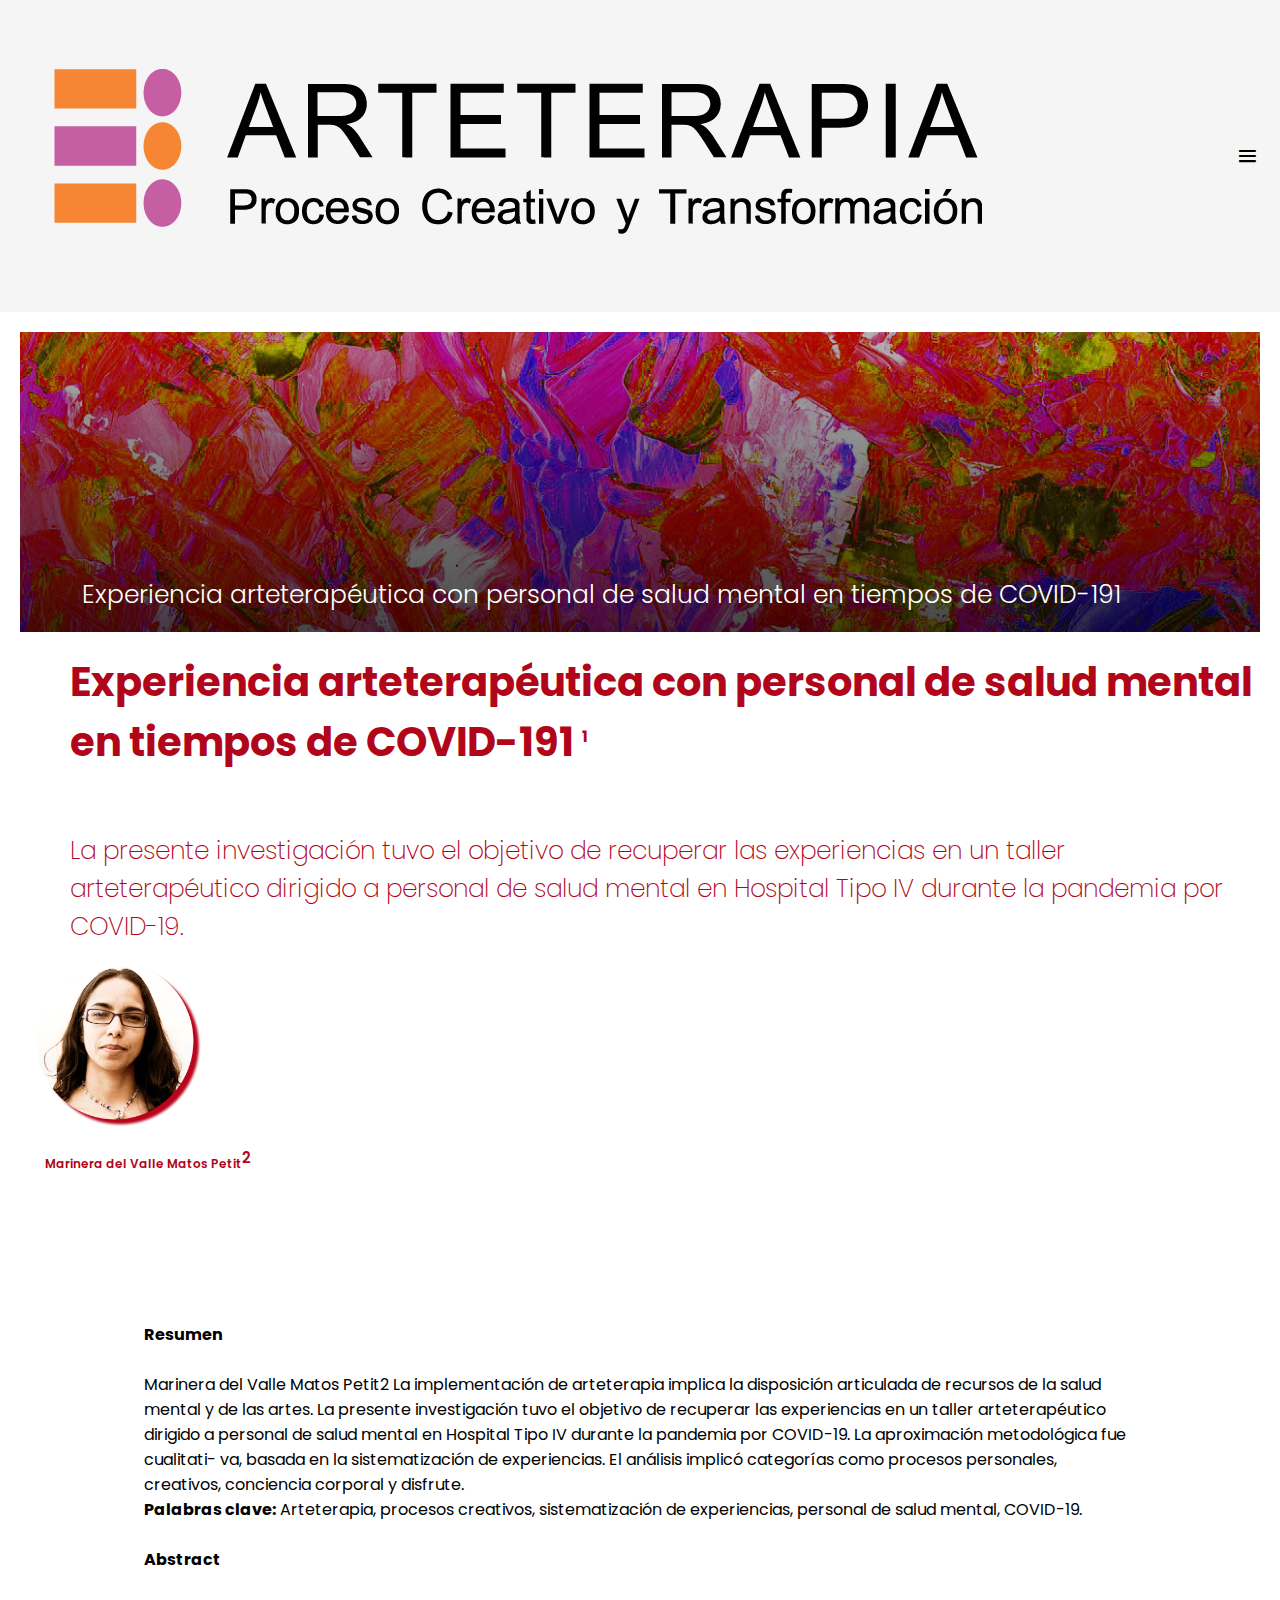
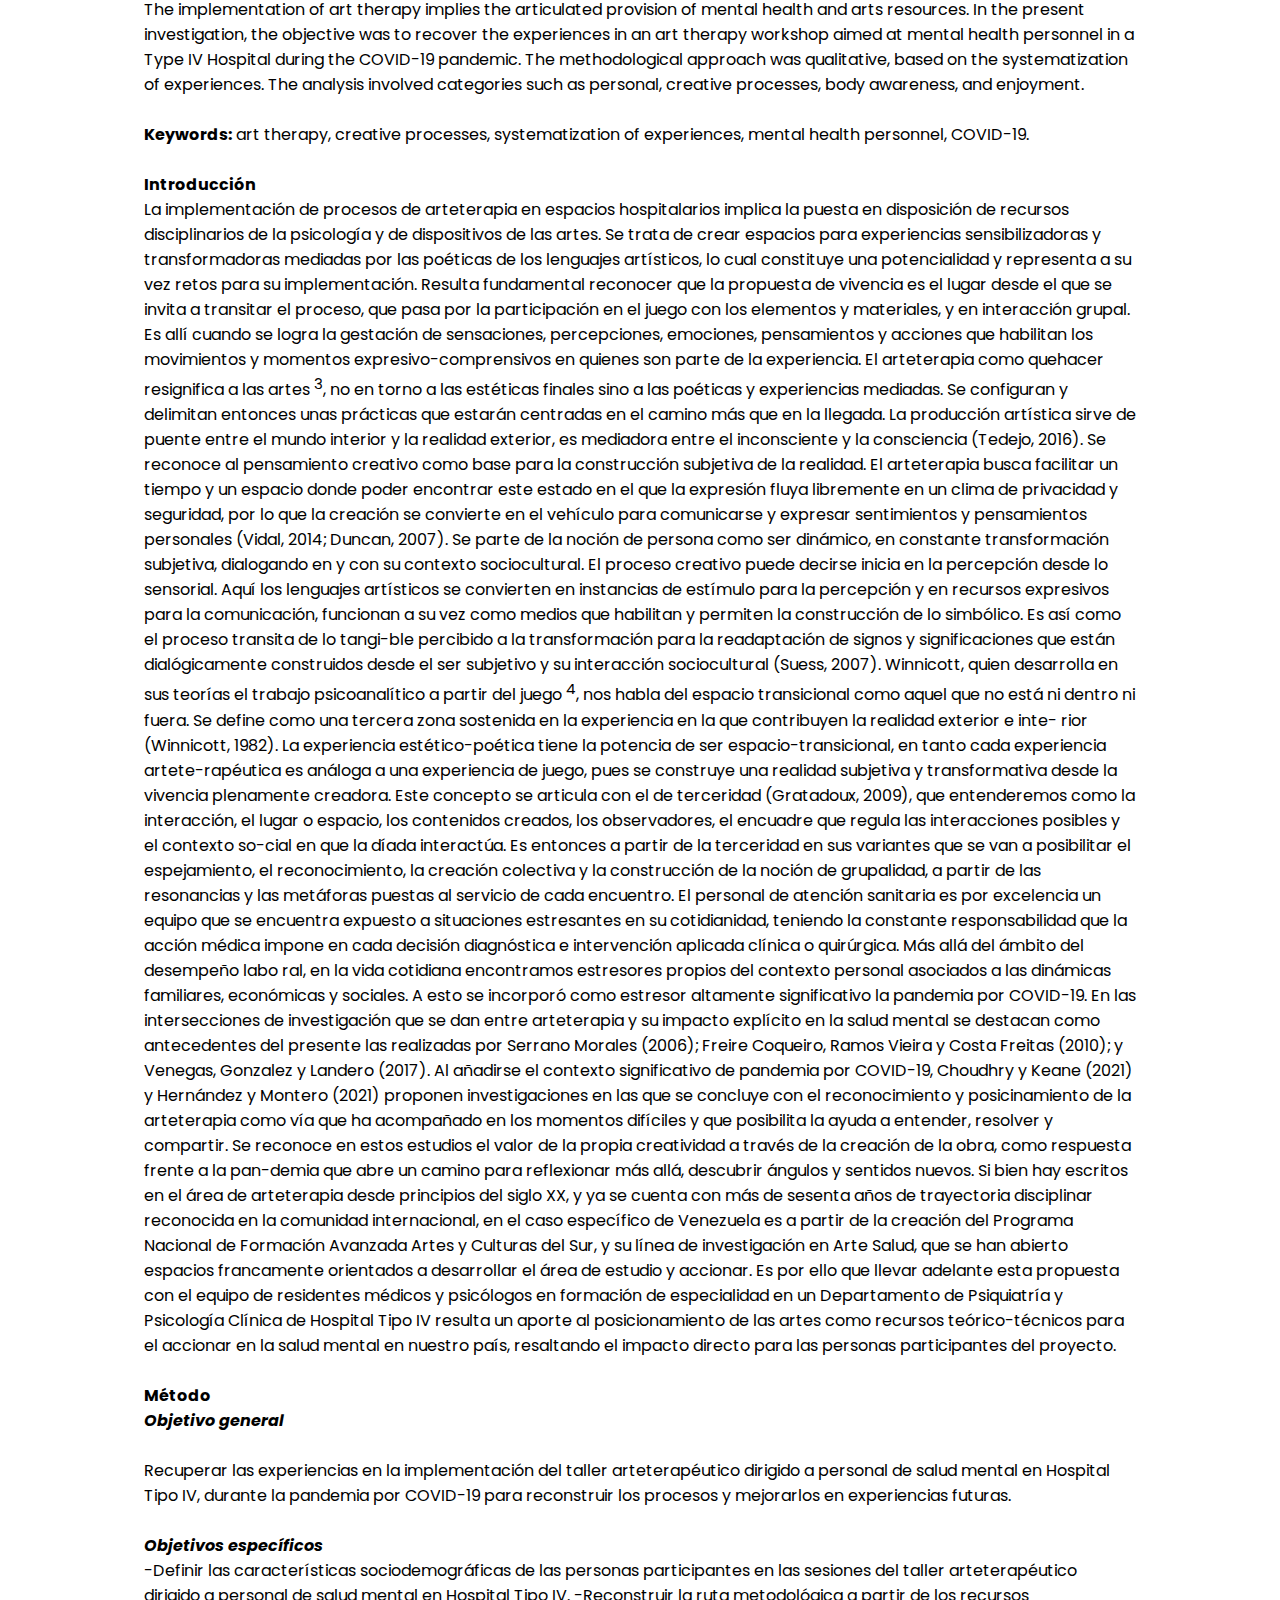
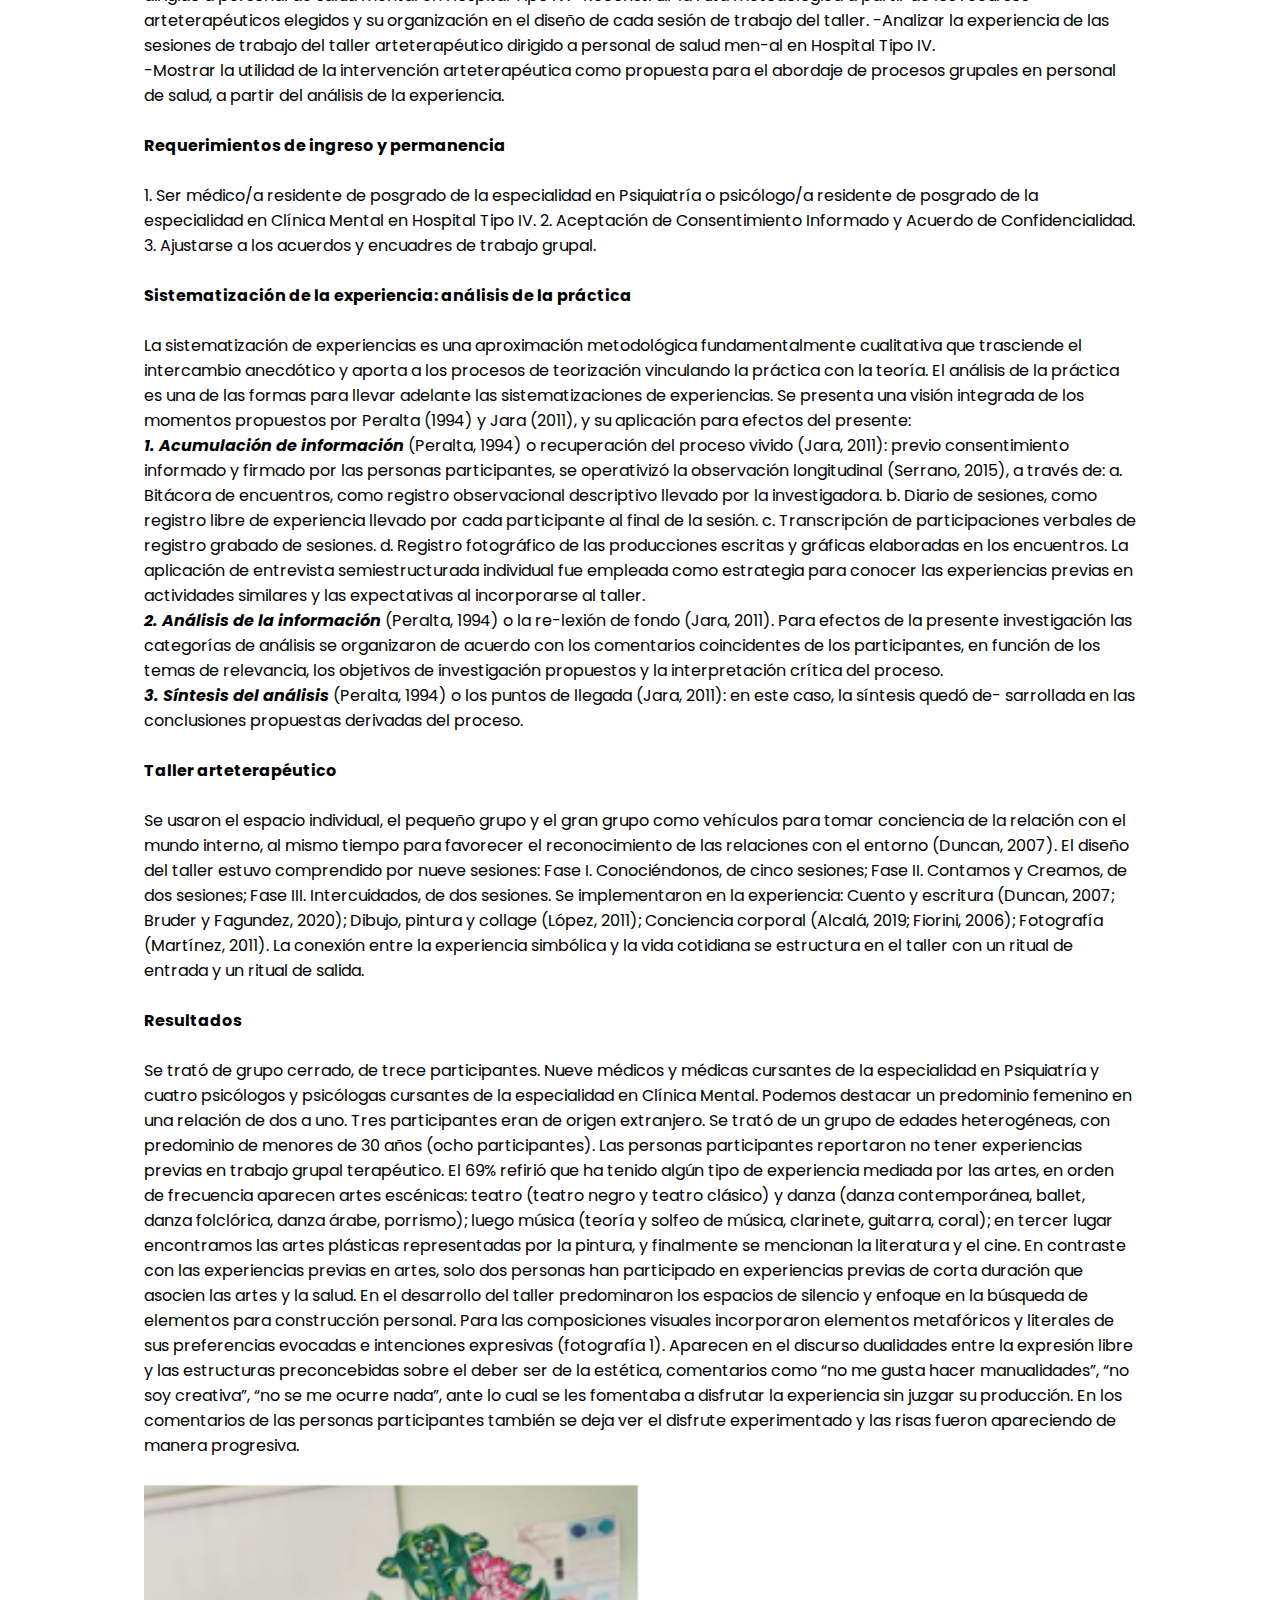
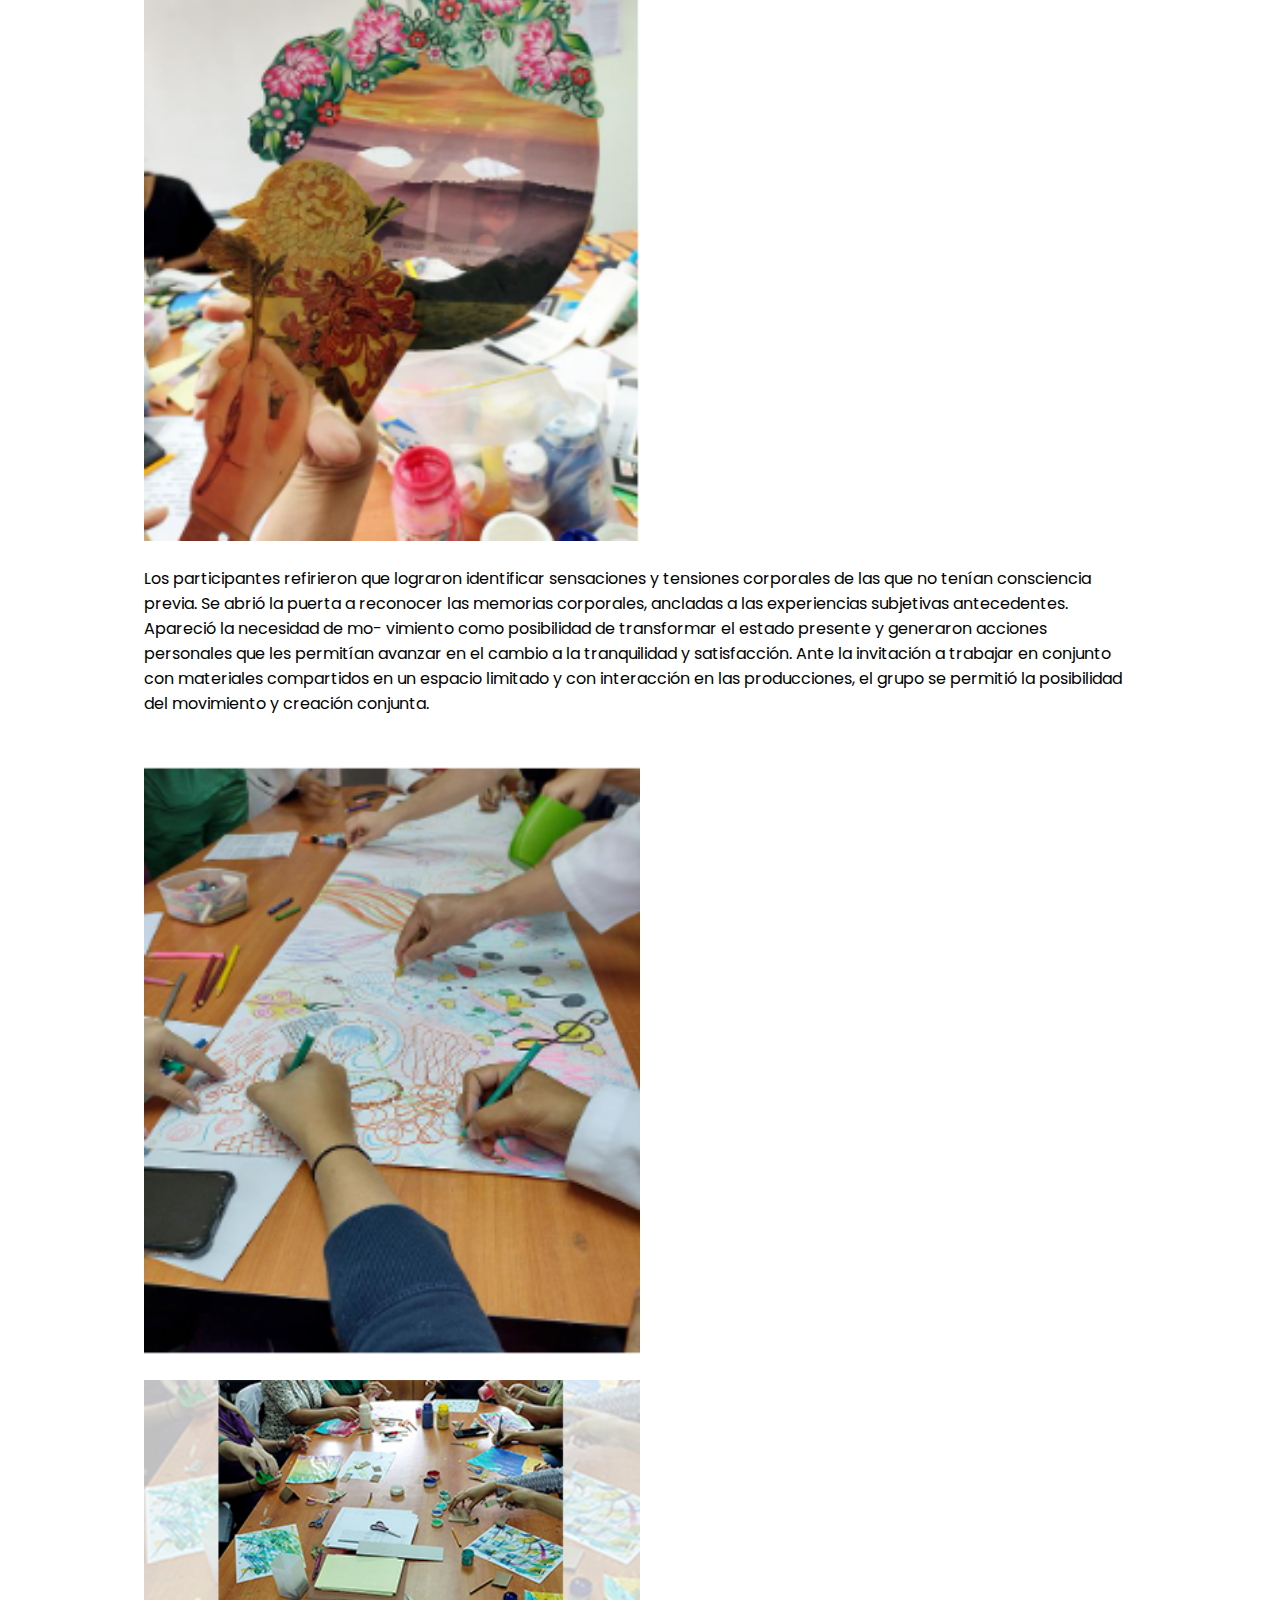
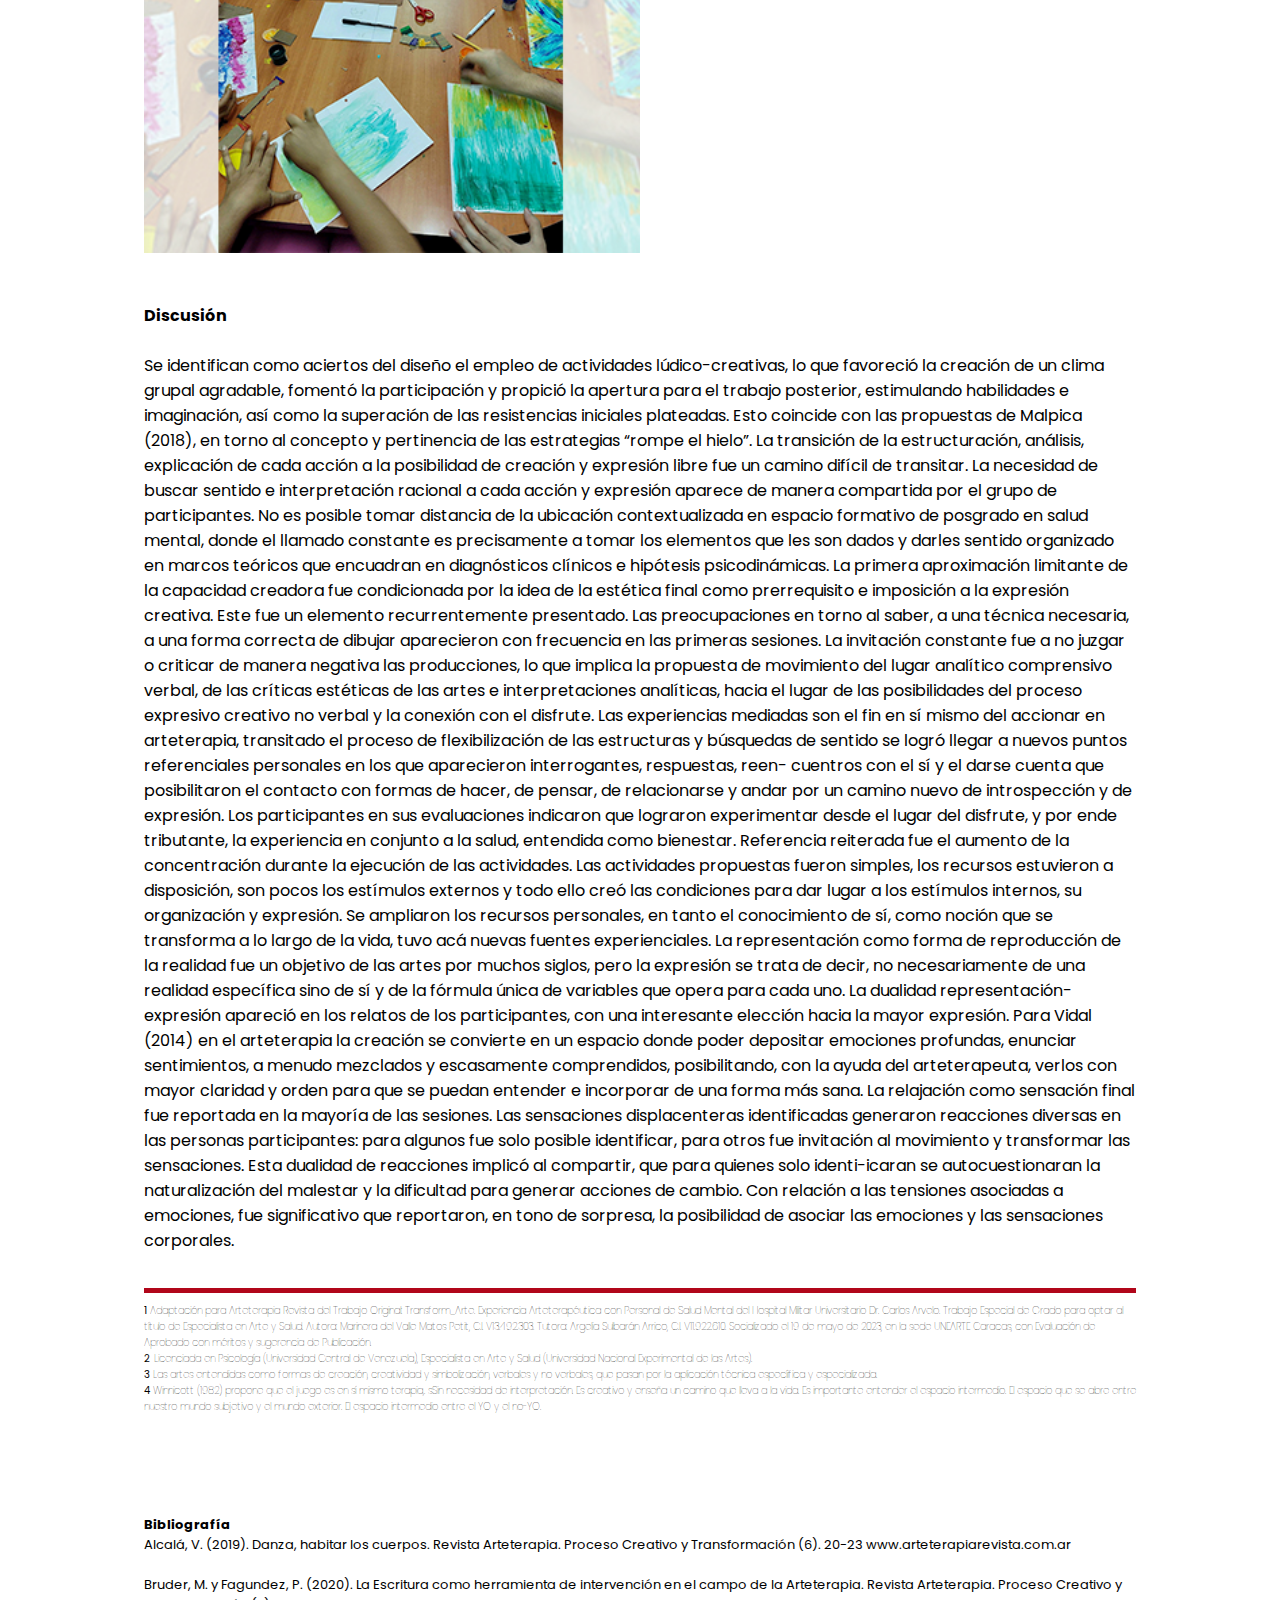
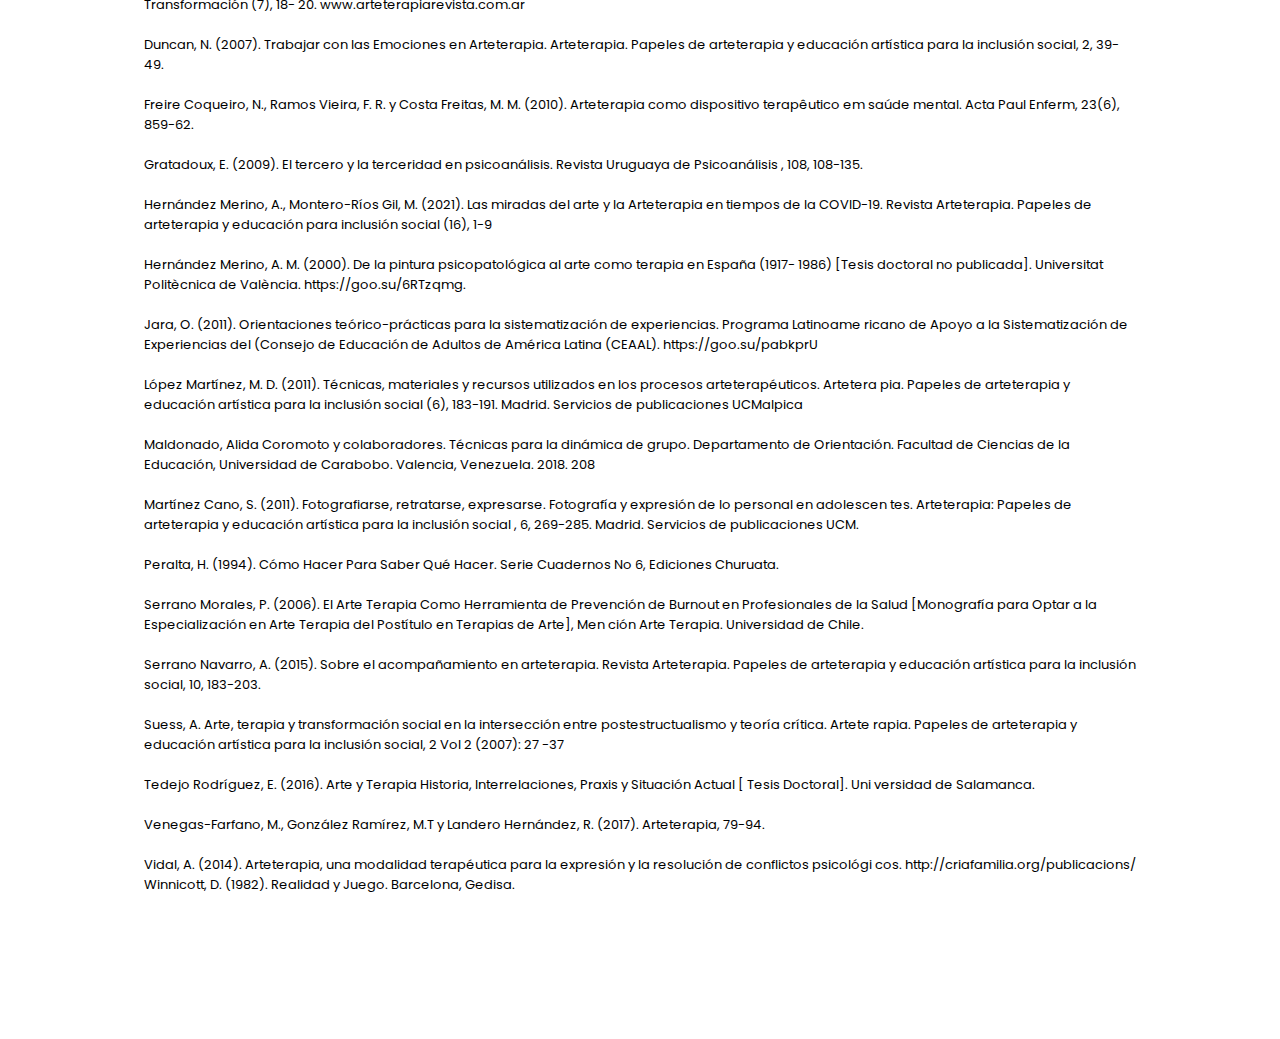
<file: index.html>
<head>
    <meta charset="UTF-8">
    <meta http-equiv="X-UA-Compatible" content="IE=edge">
    <meta name="viewport" content="width=device-width, initial-scale=1.0">
    <title>ARTETERAPIA | El arte en tiempos turbulentos</title>
    <!-- google font -->
    <link rel="preconnect" href="https://fonts.gstatic.com">
    <link href="https://fonts.googleapis.com/css2?family=Poppins:ital,wght@0,100;0,200;0,300;0,400;0,500;0,600;0,700;0,800;0,900;1,100;1,200;1,300;1,400;1,500;1,600;1,700;1,900&display=swap" rel="stylesheet">
    <!-- boxicons -->
    <link href='https://unpkg.com/boxicons@2.0.7/css/boxicons.min.css' rel='stylesheet'>
    <!-- app css -->
    <link rel="stylesheet" href="./css/grid.css">
    <link rel="stylesheet" href="./css/app.css">
</head>

<body>
    <!-- header -->
    <header>
        <!-- main header -->
        <div class="header-wrapper" id="header-wrapper">
            <span class="mb-menu-toggle mb-menu-close" id="mb-menu-close">
                <i class='bx bx-x'></i>
            </span>
            <!-- top header -->
            <div class="bg-second">
                <div class="top-header container">
                    <ul class="devided">
                        <li>
                            <a href="#">WhatsApp: +054-1165234515</a>
                        </li>
                        <li>
                            <a href="#">arteterapia@arteterapiarevista.com.ar</a>
                        </li>
                    </ul>
                    <ul class="devided">
                        <li class="dropdown">
<!--                             <a href="">USD</a>
                            <i class='bx bxs-chevron-down'></i>
 -->                            <ul class="dropdown-content">
                                <li><a href="#">VND</a></li>
                                <li><a href="#">JPY</a></li>
                                <li><a href="#">EUR</a></li>
                            </ul>
                        </li>
                        <li class="dropdown">
                            <a href="">SPANISH</a>
                            <i class='bx bxs-chevron-down'></i>
                            <ul class="dropdown-content">
                                <li><a href="#">ENGLISH</a></li>
                            </ul>
                        </li>
<!--                         <li><a href="#">ORDER TRACKING</a></li>
 -->                    </ul>
                </div>
            </div>
            <!-- end top header -->
            <!-- mid header -->
            <div class="bg-main">
                <div class="mid-header container">
                    <a href="index.html" class="logo"> <img src="images/logo22_.png" alt=""> </a>
                    <div class="search">
                        <input type="text" placeholder="Buscar">
                        <i class='bx bx-search-alt'></i>
                    </div>
                    <!-- <ul class="user-menu">
                        <li><a href="#"><i class='bx bx-bell'></i></a></li>
                        <li><a href="#"><i class='bx bx-user-circle'></i></a></li>
                        <li><a href="#"><i class='bx bx-cart'></i></a></li>
                    </ul> -->
                </div>
            </div>
            <!-- end mid header -->
            <!-- bottom header -->
            <div class="bg-second">
                <div class="bottom-header container">
                    <ul class="main-menu">
                        <li><a href="#">QUIENES SOMOS</a></li>




                        <!-- mega menu -->
                        <li class="mega-dropdown">
                            <a href="./products.html">REGLAMENTO<i class='bx bxs-chevron-down'></i></a>
                            <div class="mega-content">
                                <div class="row">
                                    <div class="col-3 col-md-12">
                                        <div class="box">
                                            <h3>NORMAS DE PUBLICACION</h3>
                                            <h3>PROCESO DE EDICION</h3>
                                            <h3>ENVIO DE ARTICULOS</h3>

                                        </div>
                                    </div>
                                </div>
                            </div>
                        </li>
                        <!-- end mega menu -->



                                                <!-- mega menu -->
                        <li class="mega-dropdown">
                            <a href="./products.html">NUMEROS ANTERIORES<i class='bx bxs-chevron-down'></i></a>
                            <div class="mega-content">
                                <div class="row">
                                    <div class="col-3 col-md-12">
                                        <div class="box">
                                            <h3>ARTETERAPIA #9</h3>
                                            <h3>ARTETERAPIA #8</h3>
                                            <h3>ARTETERAPIA #7</h3>
                                            <h3>ARTETERAPIA #6</h3>
                                            <h3>ARTETERAPIA #5</h3>
                                            <h3>ARTETERAPIA #4</h3>
                                            <h3>ARTETERAPIA #3</h3>
                                            <h3>ARTETERAPIA #2</h3>
                                            <h3>ARTETERAPIA #1</h3>

                                        </div>
                                    </div>
                                </div>
                            </div>
                        </li>
                        <!-- end mega menu -->





                                                

                        <li><a href="#">PUBLICACIONES</a></li>
                        <li><a href="#">DONAR</a></li>
                    </ul>
                </div>
            </div>
            <!-- end bottom header -->
        </div>
        <!-- end main header -->
    </header>
    <!-- end header -->

    <!-- header -->
    <header>
        <!-- mobile menu -->
        <div class="mobile-menu bg-second">
            <a href="index.html" class="logo"> <img src="images/logo22.png" alt=""> </a>
            <span class="mb-menu-toggle" id="mb-menu-toggle">
                <i class='bx bx-menu'></i>
            </span>
        </div>
        <!-- end mobile menu -->
    </header>
    <!-- end header -->
    <!-- front imagen -->
    <!-- end front imagen -->

    <!-- product-detail content -->
            <div class="box">
                <div class="front_imagen">
                    <div class="texto_tt">Experiencia arteterapéutica con personal de salud mental en tiempos de COVID-191</div>
                </div>
            
                <div class="titulo-articulos">
                    Experiencia arteterapéutica con personal de salud mental en tiempos de COVID-191 <span class="superindice">1</span> <br><br>
                    <span class="subTitulo"> La presente investigación tuvo el objetivo de recuperar las experiencias en un taller arteterapéutico dirigido a personal de salud mental en Hospital Tipo IV durante la pandemia por COVID-19.</span>
                </div>
                <div class="perfil"><img src="./images/perfil_.png" width="190px" alt=""></div>
                <div class="autor">Marinera del Valle Matos Petit<span class="superindice">2</span></div><br>










    <div class="parrafo-articulos">
    <p>
        <span class="bolder">Resumen</span> <br><br>
        Marinera del Valle Matos Petit2
        La implementación de arteterapia implica la disposición articulada de recursos de la salud mental y de las artes. La presente investigación tuvo el objetivo de recuperar las experiencias en un taller arteterapéutico dirigido a personal de salud mental en Hospital Tipo IV durante la pandemia por COVID-19. La aproximación metodológica fue cualitati- va, basada en la sistematización de experiencias. El análisis implicó categorías como procesos personales, creativos, conciencia corporal y disfrute. <br>
        <span class="bolder">Palabras clave:</span> Arteterapia, procesos creativos, sistematización de experiencias, personal de salud mental, COVID-19.<br><br>
        <span class="bolder">Abstract</span><br><br>
        The implementation of art therapy implies the articulated provision of mental health and arts resources. In the present investigation, the objective was to recover the experiences in an art therapy workshop aimed at mental health personnel in a Type IV Hospital during the COVID-19 pandemic. The methodological approach was qualitative, based on the systematization of experiences. The analysis involved categories such as personal, creative processes, body awareness, and enjoyment. <br><br>
        <span class="bolder">Keywords:</span> art therapy, creative processes, systematization of experiences, mental health personnel, COVID-19.



<br><br>





<span class="bolder">Introducción</span><br>
La implementación de procesos de arteterapia en espacios hospitalarios implica la puesta en disposición de recursos disciplinarios de la psicología y de dispositivos de las artes. Se trata de crear espacios para experiencias sensibilizadoras y transformadoras mediadas por las poéticas de los lenguajes artísticos, lo cual constituye una potencialidad y representa a su vez retos para su implementación.
Resulta fundamental reconocer que la propuesta de vivencia es el lugar desde el que se invita a transitar el proceso, que pasa por la participación en el juego con los elementos y materiales, y en interacción grupal. Es allí cuando se logra la gestación de sensaciones, percepciones, emociones, pensamientos y acciones que habilitan los movimientos y momentos expresivo-comprensivos en quienes son parte de la experiencia.
El arteterapia como quehacer resignifica a las artes <span class="superindice">3</span>, no en torno a las estéticas finales sino a las poéticas y experiencias mediadas. Se configuran y delimitan entonces unas prácticas que estarán centradas en el camino más que en la llegada. La producción artística sirve de puente entre el mundo interior y la realidad exterior, es mediadora entre el inconsciente y la consciencia (Tedejo, 2016). Se reconoce al pensamiento creativo como base para la construcción subjetiva de la realidad.
El arteterapia busca facilitar un tiempo y un espacio donde poder encontrar este estado en el que la expresión fluya libremente en un clima de privacidad y seguridad, por lo que la creación se convierte en el vehículo para comunicarse y expresar sentimientos y pensamientos personales (Vidal, 2014; Duncan, 2007).
Se parte de la noción de persona como ser dinámico, en constante transformación subjetiva, dialogando en y con su contexto sociocultural. El proceso creativo puede decirse inicia en la percepción desde lo sensorial. Aquí los lenguajes artísticos se convierten en instancias de estímulo para la percepción y en recursos expresivos para la comunicación, funcionan a su vez como medios que habilitan y permiten la construcción de lo simbólico. Es así como el proceso transita de lo tangi-ble percibido a la transformación para la readaptación de signos y significaciones que están dialógicamente construidos desde el ser subjetivo y su interacción sociocultural (Suess, 2007).
Winnicott, quien desarrolla en sus teorías el trabajo psicoanalítico a partir del juego <span class="superindice">4</span>, nos habla del espacio transicional como aquel que no está ni dentro ni fuera. Se define como una tercera zona sostenida en la experiencia en la que contribuyen la realidad exterior e inte-
rior (Winnicott, 1982).
La experiencia estético-poética tiene la potencia de ser espacio-transicional, en tanto cada experiencia artete-rapéutica es análoga a una experiencia de juego, pues se construye una realidad subjetiva y transformativa desde la vivencia plenamente creadora. Este concepto se articula con el de terceridad (Gratadoux, 2009), que entenderemos como la interacción, el lugar o espacio, los contenidos creados, los observadores, el encuadre que regula las interacciones posibles y el contexto so-cial en que la díada interactúa. Es entonces a partir de la terceridad en sus variantes que se van a posibilitar el espejamiento, el reconocimiento, la creación colectiva y la construcción de la noción de grupalidad, a partir de las resonancias y las metáforas puestas al servicio de cada encuentro.
El personal de atención sanitaria es por excelencia un equipo que se encuentra expuesto a situaciones estresantes en su cotidianidad, teniendo la constante responsabilidad que la acción médica impone en cada decisión diagnóstica e intervención aplicada clínica o quirúrgica. Más allá del ámbito del desempeño labo






    ral, en la vida cotidiana encontramos estresores propios del contexto personal asociados a las dinámicas familiares, económicas y sociales. A esto se incorporó como estresor altamente significativo la pandemia por COVID-19.
    En las intersecciones de investigación que se dan entre arteterapia y su impacto explícito en la salud mental se destacan como antecedentes del presente las realizadas por Serrano Morales (2006); Freire Coqueiro, Ramos Vieira y Costa Freitas (2010); y Venegas, Gonzalez y Landero (2017). Al añadirse el contexto significativo de pandemia por COVID-19, Choudhry y Keane (2021) y Hernández y Montero (2021) proponen investigaciones en las que se concluye con el reconocimiento y posicinamiento de la arteterapia como vía que ha acompañado en los momentos difíciles y que posibilita la ayuda a entender, resolver y compartir. Se reconoce en estos estudios el valor de la propia creatividad a través de la creación de la obra, como respuesta frente a la pan-demia que abre un camino para reflexionar más allá, descubrir ángulos y sentidos nuevos.
    Si bien hay escritos en el área de arteterapia desde principios del siglo XX, y ya se cuenta con más de sesenta años de trayectoria disciplinar reconocida en la comunidad internacional, en el caso específico de Venezuela es a partir de la creación del Programa Nacional de Formación Avanzada Artes y Culturas del Sur, y su línea de investigación en Arte Salud, que se han abierto espacios francamente orientados a desarrollar el área de estudio y accionar.
    Es por ello que llevar adelante esta propuesta con el equipo de residentes médicos y psicólogos en formación de especialidad en un Departamento de Psiquiatría y Psicología Clínica de Hospital Tipo IV resulta un aporte al posicionamiento de las artes como recursos teórico-técnicos para el accionar en la salud mental en nuestro país, resaltando el impacto directo para las personas participantes del proyecto. <br><br>




    <span class="bolder">Método</span><br>
    <span class="bolder_italic">Objetivo general</span><br><br>
    Recuperar las experiencias en la implementación del taller arteterapéutico dirigido a personal de salud mental en Hospital Tipo IV, durante la pandemia por COVID-19 para reconstruir los procesos y mejorarlos en experiencias futuras. <br><br>
    <span class="bolder_italic">Objetivos específicos</span><br>
    -Definir las características sociodemográficas de las personas participantes en las sesiones del taller arteterapéutico dirigido a personal de salud mental en Hospital Tipo IV.
    -Reconstruir la ruta metodológica a partir de los recursos arteterapéuticos elegidos y su organización en el diseño de cada sesión de trabajo del taller.
    -Analizar la experiencia de las sesiones de trabajo del taller arteterapéutico dirigido a personal de salud men-al en Hospital Tipo IV. <br>
    -Mostrar la utilidad de la intervención arteterapéutica como propuesta para el abordaje de procesos grupales en personal de salud, a partir del análisis de la experiencia. <br><br>
    <span class="bolder">Requerimientos de ingreso y permanencia</span><br><br>
    1. Ser médico/a residente de posgrado de la especialidad en Psiquiatría o psicólogo/a residente de posgrado de la especialidad en Clínica Mental en Hospital Tipo IV. 2. Aceptación de Consentimiento Informado y Acuerdo de Confidencialidad.
    3. Ajustarse a los acuerdos y encuadres de trabajo grupal. <br><br>
    <span class="bolder">Sistematización de la experiencia: análisis de la práctica</span><br><br>
    La sistematización de experiencias es una aproximación metodológica fundamentalmente cualitativa que trasciende el intercambio anecdótico y aporta a los procesos de teorización vinculando la práctica con la teoría. El análisis de la práctica es una de las formas para llevar adelante las sistematizaciones de experiencias. Se presenta una visión integrada de los momentos propuestos por Peralta (1994) y Jara (2011), y su aplicación para efectos del presente:
    <br><span class="bolder_italic">1. Acumulación de información</span> (Peralta, 1994) o recuperación del proceso vivido (Jara, 2011): previo consentimiento informado y firmado por las personas participantes, se operativizó la observación longitudinal (Serrano, 2015), a través de:
    a. Bitácora de encuentros, como registro observacional descriptivo llevado por la investigadora.
    b. Diario de sesiones, como registro libre de experiencia llevado por cada participante al final de la sesión.
    c. Transcripción de participaciones verbales de registro grabado de sesiones.
    d. Registro fotográfico de las producciones escritas y gráficas elaboradas en los encuentros. La aplicación de entrevista semiestructurada individual fue empleada como estrategia para conocer las experiencias previas en actividades similares y las expectativas al incorporarse al taller.
    <br><span class="bolder_italic">2. Análisis de la información</span> (Peralta, 1994) o la re-lexión de fondo (Jara, 2011). Para efectos de la presente investigación las categorías de análisis se organizaron de acuerdo con los comentarios coincidentes de los participantes, en función de los temas de relevancia, los objetivos de investigación propuestos y la interpretación crítica del proceso.
    <br><span class="bolder_italic">3. Síntesis del análisis</span> (Peralta, 1994) o los puntos de llegada (Jara, 2011): en este caso, la síntesis quedó de- sarrollada en las conclusiones propuestas derivadas del proceso.
    <br><br> <span class="bolder"> Taller arteterapéutico </span><br><br>
    Se usaron el espacio individual, el pequeño grupo y el gran grupo como vehículos para tomar conciencia de la relación con el mundo interno, al mismo tiempo para favorecer el reconocimiento de las relaciones con el entorno (Duncan, 2007).
    El diseño del taller estuvo comprendido por nueve sesiones: Fase I. Conociéndonos, de cinco sesiones; Fase II. Contamos y Creamos, de dos sesiones; Fase III. Intercuidados, de dos sesiones. Se implementaron en la experiencia: Cuento y escritura (Duncan, 2007; Bruder y Fagundez, 2020); Dibujo, pintura y collage (López, 2011); Conciencia corporal (Alcalá, 2019; Fiorini, 2006); Fotografía (Martínez, 2011). La conexión entre la experiencia simbólica y la vida cotidiana se estructura en el taller con un ritual de entrada y un ritual de salida.
    <br><br><span class="bolder"> Resultados</span> <br><br>
    Se trató de grupo cerrado, de trece participantes. Nueve médicos y médicas cursantes de la especialidad en Psiquiatría y cuatro psicólogos y psicólogas cursantes de la especialidad en Clínica Mental. Podemos destacar un predominio femenino en una relación de dos a uno. Tres participantes eran de origen extranjero. Se trató de un grupo de edades heterogéneas, con predominio de menores de 30 años (ocho participantes).
    Las personas participantes reportaron no tener experiencias previas en trabajo grupal terapéutico. El 69% refirió que ha tenido algún tipo de experiencia mediada por las artes, en orden de frecuencia aparecen artes escénicas: teatro (teatro negro y teatro clásico) y danza (danza contemporánea, ballet, danza folclórica, danza árabe, porrismo); luego música (teoría y solfeo de música, clarinete, guitarra, coral); en tercer lugar encontramos las artes plásticas representadas por la pintura, y finalmente se mencionan la literatura y el cine. En contraste con las experiencias previas en artes, solo dos personas han participado en experiencias previas de corta duración que asocien las artes y la salud.
    En el desarrollo del taller predominaron los espacios de silencio y enfoque en la búsqueda de elementos para construcción personal. Para las composiciones visuales incorporaron elementos metafóricos y literales de sus preferencias evocadas e intenciones expresivas (fotografía 1). Aparecen en el discurso dualidades entre la expresión libre y las estructuras preconcebidas sobre el deber ser de la estética, comentarios como “no me gusta hacer manualidades”, “no soy creativa”, “no se me ocurre nada”, ante lo cual se les fomentaba a disfrutar la experiencia sin juzgar su producción.
    En los comentarios de las personas participantes también se deja ver el disfrute experimentado y las risas fueron apareciendo de manera progresiva. <br><br>
    <div class="caja_img"><img src="./images/articulos/01.png" width="100%" alt=""> </div><br>
    Los participantes refirieron que lograron identificar sensaciones y tensiones corporales de las que no tenían consciencia previa. Se abrió la puerta a reconocer las memorias corporales, ancladas a las experiencias subjetivas antecedentes. Apareció la necesidad de mo-
vimiento como posibilidad de transformar el estado presente y generaron acciones personales que les permitían avanzar en el cambio a la tranquilidad y satisfacción.
Ante la invitación a trabajar en conjunto con materiales compartidos en un espacio limitado y con interacción en las producciones, el grupo se permitió la posibilidad del movimiento y creación conjunta. <br><br><br>

<div class="caja_img"> <img src="./images/articulos/02.png" width="100%"alt=""> </div><br>
<div class="caja_img"> <img src="./images/articulos/03.jpg" width="100%"alt=""></div>


<br><br><span class="bolder"> Discusión</span> <br><br>
Se identifican como aciertos del diseño el empleo de actividades lúdico-creativas, lo que favoreció la creación de un clima grupal agradable, fomentó la participación y propició la apertura para el trabajo posterior, estimulando habilidades e imaginación, así como la superación de las resistencias iniciales plateadas. Esto coincide con las propuestas de Malpica (2018), en torno al concepto y pertinencia de las estrategias “rompe el hielo”.
La transición de la estructuración, análisis, explicación de cada acción a la posibilidad de creación y expresión libre fue un camino difícil de transitar. La necesidad de buscar sentido e interpretación racional a cada acción y expresión aparece de manera compartida por el grupo de participantes. No es posible tomar distancia de la ubicación contextualizada en espacio formativo de posgrado en salud mental, donde el llamado constante es precisamente a tomar los elementos que les son dados y darles sentido organizado en marcos teóricos que encuadran en diagnósticos clínicos e hipótesis psicodinámicas.
La primera aproximación limitante de la capacidad creadora fue condicionada por la idea de la estética final como prerrequisito e imposición a la expresión creativa. Este fue un elemento recurrentemente presentado. Las preocupaciones en torno al saber, a una técnica necesaria, a una forma correcta de dibujar aparecieron con frecuencia en las primeras sesiones. La invitación constante fue a no juzgar o criticar de manera negativa las producciones, lo que implica la propuesta de movimiento del lugar analítico comprensivo verbal, de las críticas estéticas de las artes e interpretaciones analíticas, hacia el lugar de las posibilidades del proceso expresivo creativo no verbal y la conexión con el disfrute. Las experiencias mediadas son el fin en sí mismo del accionar en arteterapia, transitado el proceso de flexibilización de las estructuras y búsquedas de sentido se logró llegar a nuevos puntos referenciales personales en los que aparecieron interrogantes, respuestas, reen-
cuentros con el sí y el darse cuenta que posibilitaron el contacto con formas de hacer, de pensar, de relacionarse y andar por un camino nuevo de introspección y de expresión. Los participantes en sus evaluaciones indicaron que lograron experimentar desde el lugar del disfrute, y por ende tributante, la experiencia en conjunto a la salud, entendida como bienestar.
Referencia reiterada fue el aumento de la concentración durante la ejecución de las actividades. Las actividades propuestas fueron simples, los recursos estuvieron a disposición, son pocos los estímulos externos y todo ello creó las condiciones para dar lugar a los estímulos internos, su organización y expresión. Se ampliaron los recursos personales, en tanto el conocimiento de sí, como noción que se transforma a lo largo de la vida, tuvo acá nuevas fuentes experienciales.
La representación como forma de reproducción de la realidad fue un objetivo de las artes por muchos siglos, pero la expresión se trata de decir, no necesariamente de una realidad específica sino de sí y de la fórmula única de variables que opera para cada uno. La dualidad representación-expresión apareció en los relatos de los participantes, con una interesante elección hacia la mayor expresión. Para Vidal (2014) en el arteterapia la creación se convierte en un espacio donde poder depositar emociones profundas, enunciar sentimientos, a menudo mezclados y escasamente comprendidos, posibilitando, con la ayuda del arteterapeuta, verlos con mayor claridad y orden para que se puedan entender e incorporar de una forma más sana.
La relajación como sensación final fue reportada en la mayoría de las sesiones. Las sensaciones displacenteras identificadas generaron reacciones diversas en las personas participantes: para algunos fue solo posible identificar, para otros fue invitación al movimiento y transformar las sensaciones. Esta dualidad de reacciones implicó al compartir, que para quienes solo identi-icaran se autocuestionaran la naturalización del malestar y la dificultad para generar acciones de cambio. Con relación a las tensiones asociadas a emociones, fue significativo que reportaron, en tono de sorpresa, la posibilidad de asociar las emociones y las sensaciones corporales.




<br><br>
<div class="linea"></div>
<div class="parrafo_aclaratorio">

    

    <div class="parrafo_aclaratorio">
        <span class="bolder">1</span>
        Adaptación para Arteterapia Revista del Trabajo Original: Transform_Arte. Experiencia Arteterapéutica con Personal de Salud Mental del Hospital Militar Universitario Dr. Carlos Arvelo. Trabajo Especial de Grado para optar al título de Especialista en Arte y Salud. Autora: Marinera del Valle Matos Petit, C.I. V13.492.303. Tutora: Argelia Sulbarán Arrico, C.I. V11.922.610. Socializado el 19 de mayo de 2023, en la sede UNEARTE Caracas, con Evaluación de Aprobado con méritos y sugerencia de Publicación. <br>
    <span class="bolder">2</span>
    Licenciada en Psicología (Universidad Central de Venezuela), Especialista en Arte y Salud (Universidad Nacional Experimental de las Artes).
    </div>
    
    <span class="bolder">3</span>
    Las artes entendidas como formas de creación, creatividad y simbolización, verbales y no verbales, que pasan por la aplicación técnica especíifica y especializada. <br>
    <span class="bolder">4</span>
    Winnicott (1982) propone que el juego es en sí mismo terapia,. sSin necesidad de interpretación. Es creativo y enseña un camino que lleva a la vida. Es importante entender el espacio intermedio. El espacio que se abre entre nuestro mundo subjetivo y el mundo exterior. El espacio intermedio entre el YO y el no-YO.</div>

    <div class="espacio"></div>


<div class="bibliografia">
    <span class="bolder">Bibliografía</span> <br>
    Alcalá, V. (2019). Danza, habitar los cuerpos. Revista Arteterapia. Proceso Creativo y Transformación (6). 20-23 www.arteterapiarevista.com.ar <br><br>
    Bruder, M. y Fagundez, P. (2020). La Escritura como herramienta de intervención en el campo de la Arteterapia. Revista Arteterapia. Proceso Creativo y Transformación (7), 18- 20. www.arteterapiarevista.com.ar
    
    <br><br>
    
    Duncan, N. (2007). Trabajar con las Emociones en Arteterapia. Arteterapia. Papeles de arteterapia y educación
    artística para la inclusión social, 2, 39-49. <br><br>
    Freire Coqueiro, N., Ramos Vieira, F. R. y Costa Freitas, M. M. (2010). Arteterapia como dispositivo terapêutico em
    saúde mental. Acta Paul Enferm, 23(6), 859-62.<br><br>
    Gratadoux, E. (2009). El tercero y la terceridad en psicoanálisis. Revista Uruguaya de Psicoanálisis , 108, 108-135.<br><br>
    
    Hernández Merino, A., Montero-Ríos Gil, M. (2021). Las miradas del arte y la Arteterapia en tiempos de la COVID-19.
    Revista Arteterapia. Papeles de arteterapia y educación para inclusión social (16), 1-9<br><br>


    Hernández Merino, A. M. (2000). De la pintura psicopatológica al arte como terapia en España (1917- 1986) [Tesis
    doctoral no publicada]. Universitat Politècnica de València. https://goo.su/6RTzqmg.<br><br>
    
    Jara, O. (2011). Orientaciones teórico-prácticas para la sistematización de experiencias. Programa Latinoame
    ricano de Apoyo a la Sistematización de Experiencias del (Consejo de Educación de Adultos de América
    Latina (CEAAL). https://goo.su/pabkprU <br><br>


    López Martínez, M. D. (2011). Técnicas, materiales y recursos utilizados en los procesos arteterapéuticos. Artetera
    pia. Papeles de arteterapia y educación artística para la inclusión social (6), 183-191. Madrid. Servicios de
    publicaciones UCMalpica<br><br>


    Maldonado, Alida Coromoto y colaboradores. Técnicas para la dinámica de grupo. Departamento de Orientación.
    Facultad de Ciencias de la Educación, Universidad de Carabobo. Valencia, Venezuela. 2018. 208 <br><br>


    Martínez Cano, S. (2011). Fotografiarse, retratarse, expresarse. Fotografía y expresión de lo personal en adolescen
    tes. Arteterapia: Papeles de arteterapia y educación artística para la inclusión social , 6, 269-285. Madrid.
    Servicios de publicaciones UCM.
    <br><br>

    Peralta, H. (1994). Cómo Hacer Para Saber Qué Hacer. Serie Cuadernos No 6, Ediciones Churuata.
    <br><br>

    Serrano Morales, P. (2006). El Arte Terapia Como Herramienta de Prevención de Burnout en Profesionales de la
    Salud [Monografía para Optar a la Especialización en Arte Terapia del Postítulo en Terapias de Arte], Men
    ción Arte Terapia. Universidad de Chile.
    <br><br>

    Serrano Navarro, A. (2015). Sobre el acompañamiento en arteterapia. Revista Arteterapia. Papeles de arteterapia y
    educación artística para la inclusión social, 10, 183-203.
    <br><br>

    Suess, A. Arte, terapia y transformación social en la intersección entre postestructualismo y teoría crítica. Artete
    rapia. Papeles de arteterapia y educación artística para la inclusión social, 2 Vol 2 (2007): 27 -37
    <br><br>

    Tedejo Rodríguez, E. (2016). Arte y Terapia Historia, Interrelaciones, Praxis y Situación Actual [ Tesis Doctoral]. Uni
    versidad de Salamanca.
    <br><br>

    Venegas-Farfano, M., González Ramírez, M.T y Landero Hernández, R. (2017). Arteterapia, 79-94.
    <br><br>

    Vidal, A. (2014). Arteterapia, una modalidad terapéutica para la expresión y la resolución de conflictos psicológi
    cos. http://criafamilia.org/publicacions/ Winnicott, D. (1982). Realidad y Juego. Barcelona, Gedisa.



</div>



    
    
    </p>
</div>

    <!-- end product-detail content -->

    <!-- footer -->
<!--     <footer class="bg-second">
        <div class="container">
            <div class="row">
                <div class="col-3 col-md-6">
                    <h3 class="footer-head">Arteterapia</h3>
                    <ul class="menu">
                         <li><a href="#">ARTETERAPIA. Proceso Creativo y Transformación</a></li>
                        <li><a href="#">Revista digital semestral. ISSN 2618-1908</a></li>
                        <li><a href="#">Envío de artículos (formulario)</a></li>
                        <li><a href="#">Normas de publicación (ver pdf)</a></li>
                        <li><a href="#">Anexo I. Proceso de edición (descargar)</a></li>
                    </ul>
                </div>
                <div class="col-3 col-md-6">
                    <h3 class="footer-head">Compartir</h3>
                    <ul class="menu">
                         <li><a href="#">Esta obra está bajo una Licencia Creative Commons Atribución No Comercial CompartirIgual 4.0 Internacional.</a></li>
                    </ul>
                </div>
                <div class="col-3 col-md-6">
                    <h3 class="footer-head">Lectores</h3>
                    <ul class="menu">
                        <li><a href="#">Mi cuenta</a></li>
                        <li><a href="#">Salir</a></li>
                        <ul class="menu">
                             <li><a href="#">arteterapia@arteterapiarevista.com.ar</a></li>
                            <li><a href="#">www.arteterapiarevista.com.ar</a></li>
                            <li><a href="#">Arteterapia. Proceso Creativo y Transformación es propiedad de Paula Gimbatti, Silvia Patricia Lifschitz y María Gabriela Bacchi</a></li>
    
                    </ul>
                </div>

                <div class="col-3 col-md-6 col-sm-12">
                    <div class="contact">
                        <h3 class="contact-header">
                            Arteterapia
                        </h3>
                        <ul class="contact-socials">
                            <li><a href="#">
                                    <i class='bx bxl-facebook-circle'></i>
                                </a></li>
                            <li><a href="#">
                                    <i class='bx bxl-instagram-alt'></i>
                                </a></li>
                            <li><a href="#">
                                    <i class='bx bxl-youtube'></i>
                                </a></li>
                            <li><a href="#">
                                    <i class='bx bxl-twitter'></i>
                                </a></li>
                        </ul>
                    </div>
                    <div class="subscribe">
                        <input type="email" placeholder="tu email">
                        <button>suscribite</button>
                    </div>
                </div>
            </div>
        </div>
    </footer>
 -->    <!-- end footer -->

    <!-- app js -->
    <script src="./js/app.js"></script>
    <script src="./js/product-detail.js"></script>
</body>

</html>



</html>
</file>
<file: css/grid.css>
.row {
    display: flex;
    flex-wrap: wrap;
    margin: 0 -15px;
}

.row-revere {
    flex-direction: row-reverse;
}

[class*="col-"] {
    padding: 0 15px;
    margin-bottom: 20px;
}

.col-1 {
    width: 8.33%;
}

.col-2 {
    width: 16.66%;
}

.col-3 {
    width: 25%;
}

.col-4 {
    width: 33.33%;
}

.col-5 {
    width: 41.66%;
}

.col-6 {
    width: 50%;
}

.col-7 {
    width: 58.33%;
}

.col-8 {
    width: 66.66%;
}

.col-9 {
    width: 75%;
}

.col-10 {
    width: 83.33%;
}

.col-11 {
    width: 91.66%;
}

.col-12 {
    width: 100%;
}

/* medium screen */

@media only screen and (max-width: 1280px) {
    .col-md-1 {
        width: 8.33%;
    }

    .col-md-2 {
        width: 16.66%;
    }

    .col-md-3 {
        width: 25%;
    }

    .col-md-4 {
        width: 33.33%;
    }

    .col-md-5 {
        width: 41.66%;
    }

    .col-md-6 {
        width: 50%;
    }

    .col-md-7 {
        width: 58.33%;
    }

    .col-md-8 {
        width: 66.66%;
    }

    .col-md-9 {
        width: 75%;
    }

    .col-md-10 {
        width: 83.33%;
    }

    .col-md-11 {
        width: 91.66%;
    }

    .col-md-12 {
        width: 100%;
    }
}

/* small screen */

@media only screen and (max-width: 750px) {
    .col-sm-1 {
        width: 8.33%;
    }

    .col-sm-2 {
        width: 16.66%;
    }

    .col-sm-3 {
        width: 25%;
    }

    .col-sm-4 {
        width: 33.33%;
    }

    .col-sm-5 {
        width: 41.66%;
    }

    .col-sm-6 {
        width: 50%;
    }

    .col-sm-7 {
        width: 58.33%;
    }

    .col-sm-8 {
        width: 66.66%;
    }

    .col-sm-9 {
        width: 75%;
    }

    .col-sm-10 {
        width: 83.33%;
    }

    .col-sm-11 {
        width: 91.66%;
    }

    .col-sm-12 {
        width: 100%;
    }
}
</file>
<file: css/app.css>
:root {
    --main-bg-color: #fff;
    --second-bg-color: #f5f5f5;
    --third-bg-color: #e3e3e3;
    --grey: #4b4b4b;
    --black: #000;
    --red: #c0392b;
    --top-header-size: 30px;
    --mid-header-size: 80px;
    --bottom-header-size: 45px;
    --btn-bg: #000;
    --btn-border-color: #000;
    --btn-color: #fff;
}

* {
    padding: 0;
    margin: 0;
    box-sizing: border-box;
    -webkit-tap-highlight-color: transparent;
}

body {
    font-family: "Poppins", sans-serif;
    overflow-x: hidden;
    position: relative;
    background-color: var(--main-bg-color);
    overflow-x: hidden;
}

button {
    cursor: pointer;
}

a {
    display: inline-block;
    text-decoration: none;
    color: unset;
}

li {
    list-style-type: none;
}

img {
    max-width: 100%;
}

.container {
    max-width: 1366px;
    margin: auto;
    padding: 0 20px;
    position: relative;
}

.bg-second {
    background-color: var(--second-bg-color);
}

.bg-main {
    background-color: var(--main-bg-color);
}

.text-red {
    color: var(--red);
}

.mobile-menu {
    align-items: center;
    justify-content: space-between;
    padding: 10px 20px;
    display: none;
}

.mb-menu-close {
    display: none;
}

.top-header {
    height: 30px;
    display: flex;
    justify-content: space-between;
    align-items: center;
}

.top-header ul {
    display: flex;
}

.top-header a {
    font-size: 13px;
}

ul.devided > li {
    margin-right: 10px;
    padding-right: 10px;
    border-right: 1px solid;
}

ul.devided > li:last-child {
    border-right: none;
}

/* dropdown */
.dropdown {
    position: relative;
}

.dropdown:hover .dropdown-content {
    display: flex;
    top: 100%;
    opacity: 1;
    visibility: visible;
}

.dropdown-content {
    /* display: flex; */
    opacity: 0;
    visibility: hidden;
    position: absolute;
    top: calc(100% + 10px);
    background-color: #fff;
    flex-direction: column;
    box-shadow: rgba(100, 100, 111, 0.2) 0px 7px 29px 0;
    transition: all 0.4s cubic-bezier(0.77, 0, 0.175, 1);
    z-index: 2;
}

.dropdown-content > li > a {
    padding: 10px;
}

.dropdown-content > li:hover {
    color: var(--red);
}
/* end dropdown */

.mid-header {
    display: flex;
    align-items: center;
    justify-content: space-between;
    height: 80px;
    background-color: var(--main-bg-color);
}

.logo {
    
}

.mb-logo {
    font-size: 25px;
    font-weight: 700;
}

.search {
    width: 600px;
    height: 40px;
    position: relative;
}

.search input {
    height: 100%;
    width: 100%;
    font-size: 16px;
    outline: 0;
    padding: 0 20px;
    border-radius: 10px;
    border: 0;
    background-color: var(--second-bg-color);
}

.search i {
    position: absolute;
    top: 50%;
    transform: translateY(-50%);
    right: 20px;
    cursor: pointer;
    font-size: 25px;
}

.user-menu {
    display: flex;
}

.user-menu > li > a {
    font-size: 30px;
    margin-left: 15px;
}

.bottom-header {
    display: flex;
    align-items: center;
    justify-content: center;
}

.main-menu {
    display: flex;
    height: var(--bottom-header-size);
}

.main-menu > li > a {
    display: flex;
    align-items: center;
    margin: 0 20px;
    font-weight: 600;
    height: 100%;
    text-transform: uppercase;
}

.main-menu > li {
    border-bottom: 2px solid transparent;
    border-top: 2px solid transparent;
}

.main-menu > li:hover {
    border-bottom: 2px solid var(--red);
}

/* mega menu */

.mega-content {
    opacity: 0;
    visibility: hidden;
    position: absolute;
    left: 0;
    background-color: var(--main-bg-color);
    width: 100%;
    top: calc(100% + 100px);
    z-index: 2;
    box-shadow: rgba(100, 100, 111, 0.2) 0px 7px 29px 0;
    transition: all 0.4s cubic-bezier(0.77, 0, 0.175, 1);
}

.mega-dropdown:hover .mega-content {
    opacity: 1;
    visibility: visible;
    top: 100%;
}

.mega-content h3 {
    margin: 20px 0;
    padding-left: 20px;
}

.mega-content ul {
    display: flex;
    flex-direction: column;
}

.mega-content ul > li > a {
    font-weight: normal;
    padding: 10px 0;
    border-bottom: 2px dashed #f5f5f5;
    transition: padding-left 0.2s ease-in-out;
    margin: 0 20px;
    text-transform: capitalize;
}

.mega-content ul > li > a:hover {
    padding-left: 10px;
}

.mega-content ul > li {
    border-bottom: 2px solid transparent;
}

.mega-content ul > li:hover {
    border-bottom: 2px solid var(--red);
}

/* end mega menu */

.box {
    padding: 20px;
}

.hero {
    height: calc(
        100vh -
            (
                var(--top-header-size) + var(--mid-header-size) +
                    var(--bottom-header-size)
            )
    );
    padding: 0 20px;
}

.slider,
.slider .container {
    height: 100%;
    position: relative;
}

.slide {
    height: 0;
    position: absolute;
    display: flex;
    inset: 0;
    overflow: hidden;
    visibility: hidden;
}

.slide.active {
    visibility: visible;
    height: 100%;
}

.slide .info {
    width: 50%;
    display: flex;
    flex-direction: column;
    justify-content: center;
    height: 100%;
}

.info-content h2 {
    font-size: 50px;
    margin: 10px 0 35px;
}

.info-content button {
    margin-top: 30px;
}

.slide .img {
    width: 50%;
    display: flex;
    align-items: center;
    justify-content: center;
}

.btn-flat {
    display: inline-block;
    border: 2px solid var(--btn-border-color);
    background-color: var(--btn-bg);
    color: var(--btn-color);
    padding: 15px 35px;
    font-size: 15px;
    outline: 0;
    font-weight: 600;
    text-transform: uppercase;
}

.btn-hover {
    transition: all 0.3s ease-in-out;
}

.btn-hover:hover {
    background-color: var(--btn-color);
    color: var(--btn-bg);
}

.slide-controll {
    position: absolute;
    top: 50%;
    transform: translateY(-50%);
    outline: 0;
    border: 0;
    border-radius: 50%;
    font-size: 25px;
    display: flex;
    align-items: center;
    padding: 10px;
    transition: all 0.3s cubic-bezier(0.77, 0, 0.175, 1);
}

.slide-controll:hover {
    background-color: var(--btn-bg);
    color: var(--btn-color);
}

.slide-next {
    right: -80px;
}

.slide-prev {
    left: -80px;
}

.slider:hover .slide-next {
    right: 50px;
}

.slider:hover .slide-prev {
    left: 50px;
}

/* slide animation */
.top-down {
    transform: translateY(-100%);
    opacity: 0;
    visibility: hidden;
    transition: all 0.8s cubic-bezier(0.77, 0, 0.175, 1);
}

.slide.active .top-down {
    transform: translateY(0);
    opacity: 1;
    visibility: visible;
}

.right-left {
    transform: translateX(100%);
    opacity: 0;
    visibility: hidden;
    transition: all 0.8s cubic-bezier(0.77, 0, 0.175, 1);
}

.slide.active .right-left {
    transform: translateX(0);
    opacity: 1;
    visibility: visible;
}

.left-right {
    transform: translateX(-100%);
    opacity: 0;
    visibility: hidden;
    transition: all 0.8s cubic-bezier(0.77, 0, 0.175, 1);
}

.slide.active .left-right {
    transform: translateX(0);
    opacity: 1;
    visibility: visible;
}
/* end slide animation */

.trans-delay-0-2 {
    transition-delay: 0.2s;
}
.trans-delay-0-4 {
    transition-delay: 0.4s;
}

.trans-delay-0-6 {
    transition-delay: 0.6s;
}

.trans-delay-0-8 {
    transition-delay: 0.8s;
}

.promotion {
    padding: 15px;
}

.promotion [class*="col-"] {
    padding: 15px;
}

.promotion-box {
    display: flex;
    background-color: var(--third-bg-color);
    position: relative;
}

.promotion-box .text {
    flex-grow: 1;
    padding: 20px;
}

.promotion-box .text h3 {
    font-size: 25px;
}

.promotion-box .text button {
    margin-top: 30px;
}

.promotion-box img {
    width: 150px;
    transition: transform 0.3s ease-in-out;
}

.promotion-box:hover img {
    transform: scale(1.1);
}

.section {
    padding: 60px 0;
}

.section-header,
.section-footer {
    text-align: center;
    margin: 80px 0 70px;
    text-transform: uppercase;
}

.section-header h2 {
    font-size: 40px;
}

.product-card {
    background-color: var(--main-bg-color);
    transition: all 0.3s ease-in-out;
}

.product-card:hover {
    background-color: var(--second-bg-color);
}

.product-card-img {
    height: 300px;
    overflow: hidden;
    display: flex;
    align-items: center;
    justify-content: center;
}

.product-card-img img {
    max-height: 100%;
    transition: all 0.3s ease-in-out;
}

.product-card-img img:nth-child(2) {
    display: none;
}

.product-card:hover .product-card-img img:nth-child(1) {
    display: none;
}

.product-card:hover .product-card-img img:nth-child(2) {
    display: block;
}

.product-card-info {
    padding: 20px;
    text-align: center;
    position: relative;
}

.product-card-name {
    font-size: 20px;
    margin-bottom: 10px;
}

.product-card-price {
    font-size: 15px;
}

.product-card-price .curr-price {
    margin-left: 5px;
    font-size: 20px;
    font-weight: 600;
    color: var(--red);
}

.product-btn {
    position: absolute;
    bottom: 100%;
    left: 0;
    width: 100%;
    display: flex;
    align-items: center;
    justify-content: center;
    opacity: 0;
    visibility: hidden;
    transform: translateY(20px);
    transition: all 0.3s ease-in-out;
}

.product-card:hover .product-btn {
    opacity: 1;
    visibility: visible;
    transform: translateY(0);
}

.product-btn > * ~ * {
    margin-left: 5px;
}

.btn-shop-now,
.btn-cart-add {
    font-size: 15px;
    padding: 5px 10px;
    line-height: 17px;
}

.sp-item-name {
    font-size: 55px;
    font-weight: 600;
    margin-bottom: 30px;
}

.sp-item-description {
    margin-bottom: 60px;
    text-align: justify;
}

.blog {
    display: flex;
    margin-bottom: 60px;
}

.blog-img,
.blog-info {
    width: 50%;
}

.blog-info {
    padding: 50px;
}

.blog-title {
    font-size: 30px;
    margin-bottom: 30px;
}

.blog-preview {
    text-align:left;
    margin-bottom: 50px;
}

footer {
    padding: 100px 0;
}

.footer-head {
    margin-bottom: 20px;
    text-transform: uppercase;
}

footer ul li {
    margin-bottom: 10px;
}

.contact-header {
    text-align: center;
    font-weight: 600;
    margin-bottom: 30px;
    font-size: 38px;
}

.contact-socials {
    display: flex;
    justify-content: center;
}

.contact-socials a {
    font-size: 30px;
    margin: 0 10px;
}

.contact-socials a:hover {
    color: var(--grey);
}

.menu li a {
    text-transform: capitalize;
    transition: transform 0.3s ease-in-out;
}

.menu li a:hover {
    color: var(--red);
    transform: translateX(10px);
}

.subscribe {
    position: relative;
    margin-top: 20px;
}

.subscribe input {
    width: 100%;
    height: 50px;
    outline: 0;
    border: 0;
    padding: 0 30px;
}

.subscribe button {
    position: absolute;
    top: 50%;
    right: 10px;
    transform: translateY(-50%);
    outline: 0;
    border: 0;
    background-color: var(--red);
    color: var(--btn-color);
    padding: 10px;
    text-transform: uppercase;
}

.subscribe button:hover {
    background-color: var(--black);
}

.mb-menu-toggle {
    font-size: 25px;
}

.breadcumb {
    font-weight: 600;
    padding-left: 20px;
}

.breadcumb a {
    text-transform: capitalize;
}

.breadcumb a:hover {
    color: var(--red);
}

.breadcumb span {
    margin: 0 15px;
}

.filter-header {
    display: block;
    margin: 20px 0;
    font-weight: 600;
    text-transform: capitalize;
}

.filter-list > li {
    margin-bottom: 20px;
}

.filter-toggle-box {
    display: none;
}

.price-range {
    display: flex;
    align-items: center;
    justify-content: center;
}

.price-range span {
    flex-grow: 1;
    text-align: center;
    margin: 0 10px;
}

.price-range input {
    width: 40%;
    outline: none;
    padding: 5px;
}

.group-checkbox {
    text-align: left;
}

.group-checkbox input {
    opacity: 0;
    height: 0;
    width: 0;
    cursor: pointer;
}

.group-checkbox label {
    cursor: pointer;
    padding-left: 40px;
    position: relative;
}

.group-checkbox label::before {
    content: "";
    position: absolute;
    left: 0;
    top: -4px;
    width: 22px;
    height: 22px;
    background-color: var(--main-bg-color);
    border: 2px solid #7b7979;
}

.group-checkbox label > i {
    position: absolute;
    left: 2px;
    top: -2px;
    color: var(--black);
    transform: scale(0);
    font-size: 21px;
    transition: transform 0.1s ease-in-out;
}

.group-checkbox input:checked + label i {
    transform: scale(1);
}

.rating i {
    color: #ffc107;
}

.pagination {
    display: flex;
    align-items: center;
    justify-content: flex-end;
}

.pagination > li > a {
    display: flex;
    align-items: center;
    justify-content: center;
    width: 35px;
    height: 35px;
    margin-left: 5px;
    font-size: 20px;
}

.pagination > li > a.active {
    background-color: var(--black);
    color: var(--main-bg-color);
}

.pagination > li > a:hover {
    border: 2px solid var(--black);
}

.product-img {
    display: flex;
    align-items: center;
    justify-content: center;
}

.product-img > img {
    max-width: 70%;
}

.product-img-list {
    display: flex;
    align-items: center;
    justify-content: center;
}

.product-img-item {
    width: 90px;
    cursor: pointer;
    margin: 0 10px;
    border: 1px solid var(--third-bg-color);
}

.product-img-item:hover {
    background-color: var(--second-bg-color);
}

.product-row {
    padding: 45px 0;
}

.product-info > * ~ * {
    margin-top: 25px;
}

.product-info-detail-title {
    font-weight: 600;
    color: gray;
}

.product-description {
    font-size: 18px;
    text-align: justify;
}

.product-info-price {
    font-weight: 600;
    font-size: 30px;
    color: var(--red);
}

.product-quantity-wrapper {
    display: flex;
    align-items: center;
}

.product-quantity {
    margin: 0 10px;
    font-size: 25px;
}

.product-quantity-btn {
    height: 30px;
    width: 30px;
    background-color: gray;
    display: grid;
    place-items: center;
    border-radius: 50%;
    cursor: pointer;
}

.product-quantity-btn i {
    font-size: 20px;
    color: var(--main-bg-color);
}

.box-header {
    font-size: 20px;
    font-weight: 600;
    text-transform: capitalize;
    margin-bottom: 20px;
}

.product-detail-description {
    position: relative;
    margin-bottom: 90px;
}

.product-detail-description-content {
    text-align: justify;
    line-height: 26px;
    font-size: 16px;
    height: 600px;
    overflow-y: hidden;
    position: relative;
}

.product-detail-description-content.active {
    height: max-content;
}

.btn-view-description {
    position: absolute;
    bottom: -60px;
    left: 50%;
    transform: translateX(-50%);
}

.user-rate {
    margin-bottom: 40px;
}

.user-info {
    display: flex;
    align-items: center;
    justify-content: flex-start;
    margin-bottom: 20px;
}

.user-avt {
    height: 50px;
    width: 50px;
    border-radius: 50%;
    overflow: hidden;
}

.user-name {
    margin-left: 20px;
    display: flex;
    align-items: stretch;
    flex-direction: column;
    justify-content: space-between;
}

.name {
    font-weight: 600;
    text-transform: capitalize;
    margin-bottom: 10px;
}

.user-rate-content {
    line-height: 25px;
}

/* responsive */

@media only screen and (max-width: 1280px) {
    .mobile-menu {
        display: flex;
    }

    .header-wrapper {
        display: flex;
        flex-direction: column;
        height: 100vh;
        width: 100%;
        overflow-x: auto;
        position: fixed;
        top: 0;
        right: 100%;
        background-color: var(--main-bg-color);
        z-index: 99;
        transition: right 0.3s ease-in-out;
    }

    .header-wrapper.active {
        right: 0;
    }

    .logo {
        font-size: 30px;
    }

    .mb-menu-close {
        display: block;
        position: absolute;
        right: 43px;
        top: 18px;
        z-index: 99;
        font-size: 25px;
    }

    .top-header {
        display: none;
    }

    .mid-header {
        display: flex;
        flex-direction: column;
        padding: 0 20px;
        height: unset;
    }

    .mid-header > * {
        margin-top: 15px;
    }

    .search {
        width: 100%;
    }

    .bottom-header {
        justify-content: flex-start;
    }

    .main-menu {
        flex-direction: column;
        height: unset;
    }

    .main-menu a {
        padding: 10px 0;
    }

    .mega-dropdown > a > i {
        display: none;
    }

    .mega-content {
        position: relative;
        opacity: 1;
        visibility: visible;
        box-shadow: unset;
        background-color: transparent;
        padding-left: 45px;
    }

    .mega-content h3 {
        font-size: 15px;
        padding: 5px 0;
        margin: unset;
    }

    .mega-content ul > li > a {
        padding: 5px 0;
    }

    .mega-content .img-row {
        display: none;
    }

    .hero {
        height: calc(
            80vh -
                (
                    var(--top-header-size) + var(--mid-header-size) +
                        var(--bottom-header-size)
                )
        );
        margin-bottom: 60px;
    }

    .slide {
        flex-direction: column-reverse;
    }

    .slide > .info,
    .slide > .img {
        width: 100%;
    }

    .slide > .img > img {
        max-width: 300px;
    }

    .info-content p {
        display: none;
    }

    .info-content button {
        margin-top: unset;
    }

    .slide-next,
    .slider:hover .slide-next {
        right: 40%;
    }

    .slide-prev,
    .slider:hover .slide-prev {
        left: 40%;
    }

    .slide-next,
    .slide-prev {
        bottom: -70px;
        transform: unset;
        top: unset;
    }

    .product-btn {
        opacity: 1;
        visibility: visible;
        transform: translateY(0);
        position: relative;
        margin-bottom: 20px;
    }

    .sp-item-info {
        padding-right: 35px;
    }

    .blog {
        flex-wrap: wrap;
    }

    .blog-img,
    .blog-info {
        width: 100%;
    }

    .filter-toggle-box {
        display: block;
    }

    .filter-col {
        position: fixed;
        width: 100%;
        background-color: var(--main-bg-color);
        z-index: 98;
        left: 100%;
        height: 80vh;
        overflow-y: scroll;
        box-shadow: rgba(100, 100, 111, 0.2) 0px 7px 29px 0px;
        transition: left 0.2s ease-in-out;
    }

    .filter-col.active {
        left: 0;
    }

    .pagination {
        justify-content: center;
    }
}

@media only screen and (max-width: 750px) {
    .hero {
        height: calc(
            70vh -
                (
                    var(--top-header-size) + var(--mid-header-size) +
                        var(--bottom-header-size)
                )
        );
        margin-bottom: 60px;
    }

    .info-content h2 {
        margin: unset;
        font-size: 40px;
    }

    .promotion {
        padding-top: 45px;
    }

    .promotion-box {
        height: unset;
    }
}
.titular02{
    
    line-height: 45px;
    font-size: 10px;
}
.front_imagen{
    height: 300px;
    width: 100%;
    background-color: #c0392b;
    background-image: url(../images/articulos/05.jpg);
    background-repeat: no-repeat;
    background-position: center;
    background-position-x:left;
    background-size: cover;
}
.texto_tt{
    display: flex;
    padding-top: 20%;
    padding-left: 5%;
    padding-right: 5%;
    align-content: center;
    font-weight: 300;
    font-size: 25px;
    color: white;
    text-align: center;
    line-height: 30px;


}
.parrafo_corto{
    padding-left: 10%;
    padding-right: 10%;
}
.bolder{
    font-weight: bolder;
}
.bolder_italic{
    font-weight: bolder;
    font-style: italic;
}
.parrafo-articulos{
    margin-left: 10%;
    margin-right: 10%;
    margin-top: 10%;
    margin-bottom: 10%;
    text-align: left;
}
.titulo-articulos{
    margin-top: 20px;
    margin-left: 50px;
    align-content: center;
    font-weight: bold;
    font-size: 40px;
    color: rgb(177, 6, 26);
}
.bloque{
    display: flex;
    width: 100%;
    height: 500px;
    background-color: #ffc107;
}
.bloques{
    background-color: aqua;
    width: 200px;
    height: 200px;
    margin: 5px;

}
.subTitulo{
    font-size: 25px;
    font-weight: 200;
    margin-right: 90%;
    color: rgb(177, 6, 26);
}
.parrafo_aclaratorio{
    font-weight: lighter;
    font-size: 10px;
}
.linea{
    background-color: rgb(177, 6, 26);
    margin-top: 10px;
    margin-bottom: 10px;
    height: 5px;

}
.bibliografia{
    font-size: 13px;
}
.caja_img{
    width: 50%;
    height:fit-content;
    background-color: #ffc107;
    background-repeat: no-repeat;
}
.espacio{
    height: 100px;
}
.superindice{
    vertical-align: super;
    font-size: 15px;
}
.perfil{
    margin-bottom: 10px;
    align-content: center;
/*     width: 150px;
    height: 150px;
    border-radius: 100px;
    background-image: url(../images/perfil.png);
    background-color: #c0392b;
 */}
.autor{
    font-size: 12px;
    color: rgb(177, 6, 26);
    font-weight: 600;
    margin-left: 2%;

}
@media only screen and (max-width: 608px) {

body{
    .parrafo-articulos{
        margin-left: 2%;
        margin-right: 2%;
        margin-top: 10%;
        margin-bottom: 10%;
        font-size: 12px;
    }
    .titulo-articulos{
        margin-top: 20px;
        margin-left: 10px;
        align-content: center;
        font-weight: bold;
        font-size: 20px;
        color: rgb(177, 6, 26);
    }
    .subTitulo{
        font-size: 12px;
        font-weight: 700;
        margin-right: 90%;
        color: rgb(177, 6, 26);
    }
    .superindice{
        vertical-align: super;
        font-size: 7px;
    }
    .caja_img{
        width: 100%;
        height:fit-content;
        background-color: #ffc107;
        background-repeat: no-repeat;
    }
    .bibliografia{
        font-size: 10px;
    }
    .sangria{
        text-indent: 20px;
        
    }
    
       

}








}
</file>
